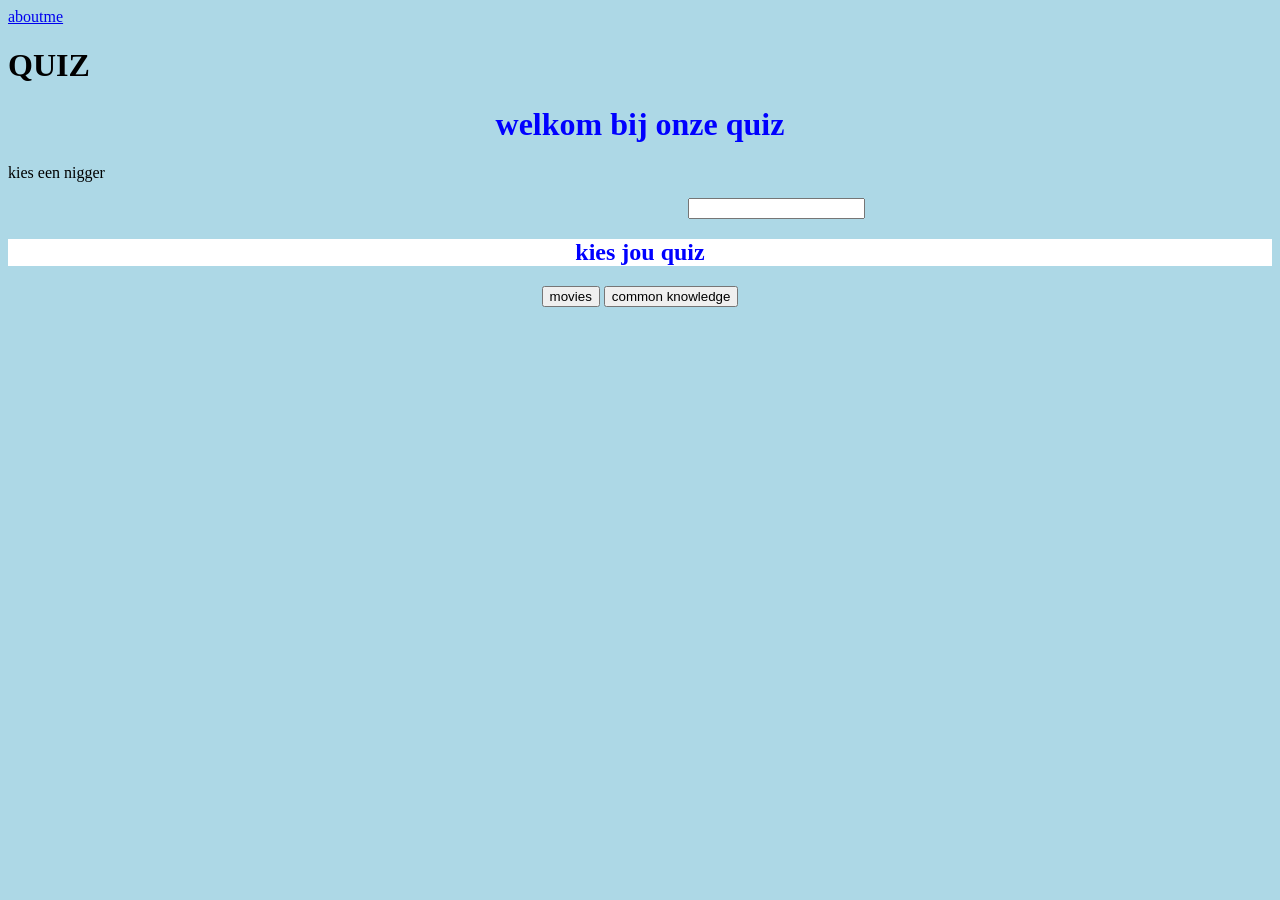
<file: index.html>
<!DOCTYPE html>
<html lang="en">

<head>
    <meta charset="UTF-8">
    <meta name="viewport" content="width=device-width, initial-scale=1.0">
    <title>Document</title>
<nav>
            <a href="movies.html">aboutme</a>
        </nav>
</head>
<link rel="stylesheet" href="script.css">

<body>
    <header>
        
        <h1 id="quiznaam">QUIZ</h1>
        <!-- ik heb nu commentaar gegeven -->
        <h1 id="tweedeline"> welkom bij onze quiz</h1>
        
    </header>
    <main>
        <p>kies een nigger</p>
        <input id="naaminvoer"></input>
        
        
        
        <h2> kies jou quiz</h2>

        <div id="vraag"></div>
        <div class="monkey">
            <button id="button1" onclick="window.location.href='moviesquestions.map/movies.html'">movies</button>
            <button id="button2" onclick="window.location.href='ckquestions.map/ck.html'">common knowledge</button>
        </div>



    </main>


    <footer>
<script src="script.js"></script>
    </footer>
</body>

</html>
</file>
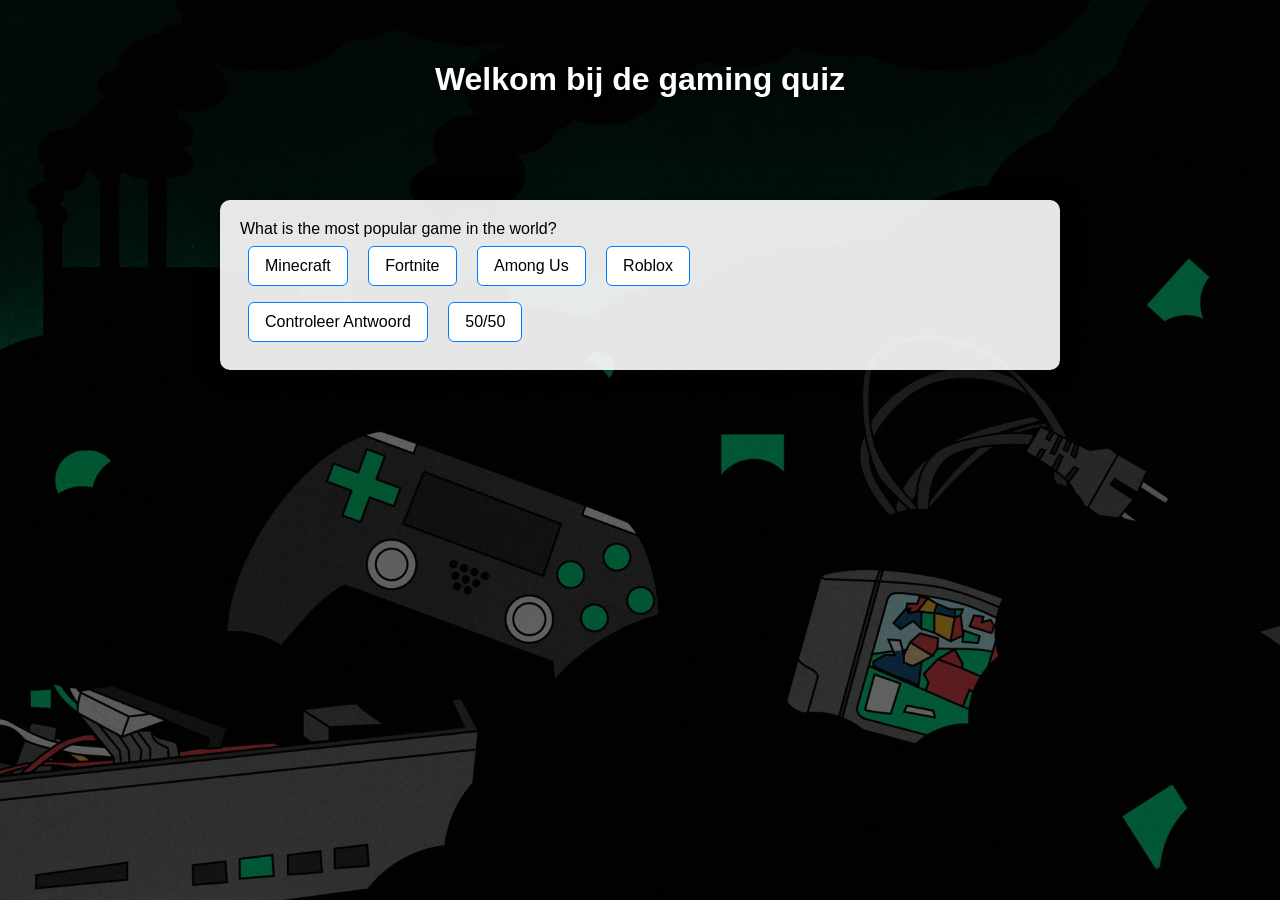
<file: keanu/index.html>
<!DOCTYPE html>
<html lang="en">

<head>
  <meta charset="UTF-8">
  <meta name="viewport" content="width=device-width, initial-scale=1.0">
  <title>Document</title>
  <link rel="stylesheet" href="css/style.css">
</head>

<body>
  <header>
    <H1>Welkom bij de gaming quiz</H1>
  </header>

  <div id="quiz-container">
    <div id="Vraag">Vraag</div>
    <div id="Antwoorden">
      <button class="antwoord">Antwoord 1</button>
      <button class="antwoord">Antwoord 2</button>
      <button class="antwoord">Antwoord 3</button>
      <button class="antwoord">Antwoord 4</button>
      <div id="resultaat"></div>
    </div>
    

    <button id="controleer-antwoord">Controleer Antwoord</button>
    <button id="fifty-fifty">50/50</button>

    <script src="script.js"></script>
</body>

</html>
</file>
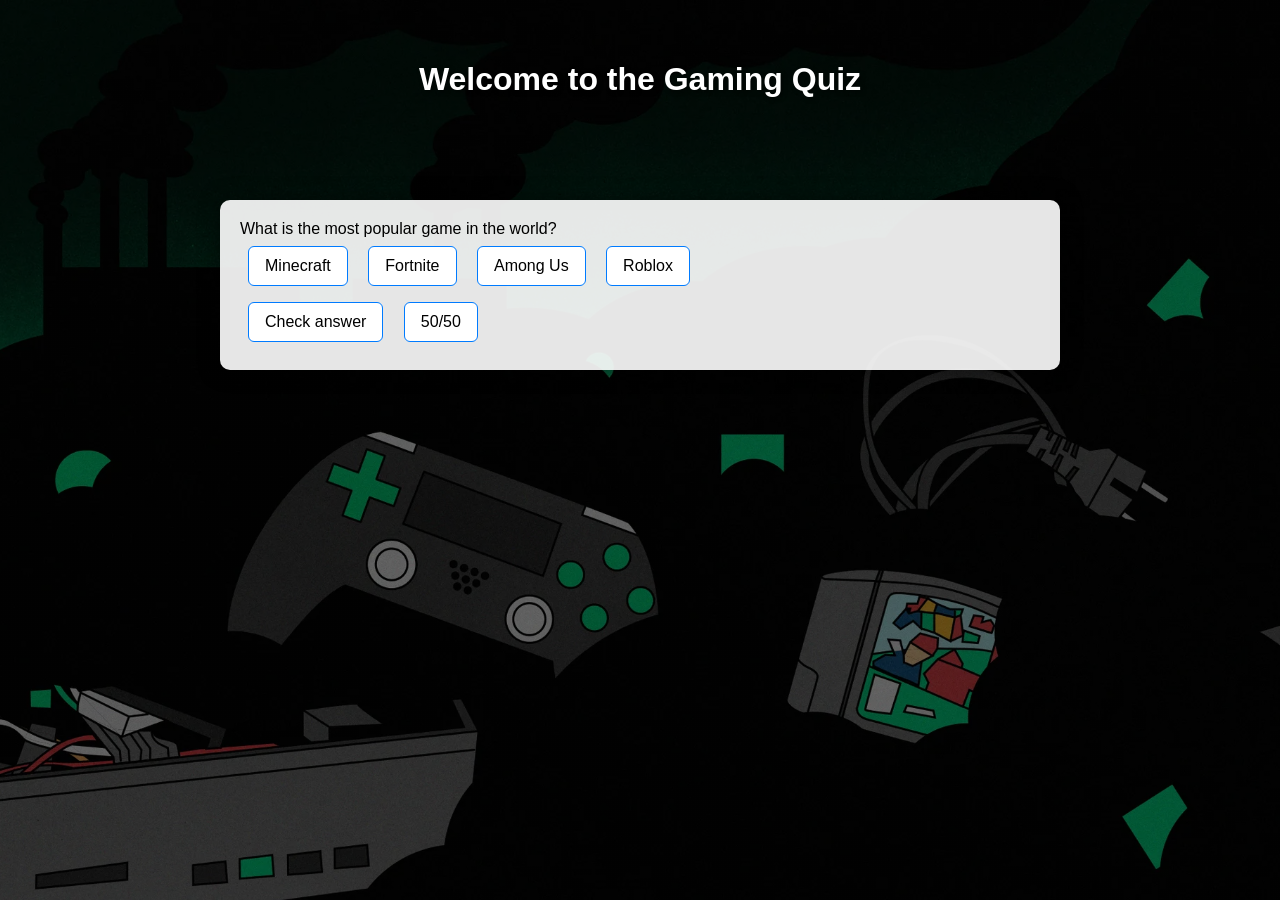
<file: keanu/gamingQuiz.html>
<!DOCTYPE html>
<html lang="en">
<head>
  <meta charset="UTF-8">
  <meta name="viewport" content="width=device-width, initial-scale=1.0">
  <title>Gaming Quiz</title>
  <link rel="stylesheet" href="css/style.css">
</head>
<body>
  <header>
    <h1>Welcome to the Gaming Quiz</h1>
  </header>

  <div id="quiz-container">
    <div id="Vraag">Question</div>
    <div id="Antwoorden">
      <button class="antwoord"></button>
      <button class="antwoord"></button>
      <button class="antwoord"></button>
      <button class="antwoord"></button>
    </div>

    <div id="resultaat"></div>

    <button id="controleer-antwoord">Check answer</button>
    <button id="fifty-fifty">50/50</button>
  </div>

  <script src="script.js"></script>
</body>
</html>
</file>
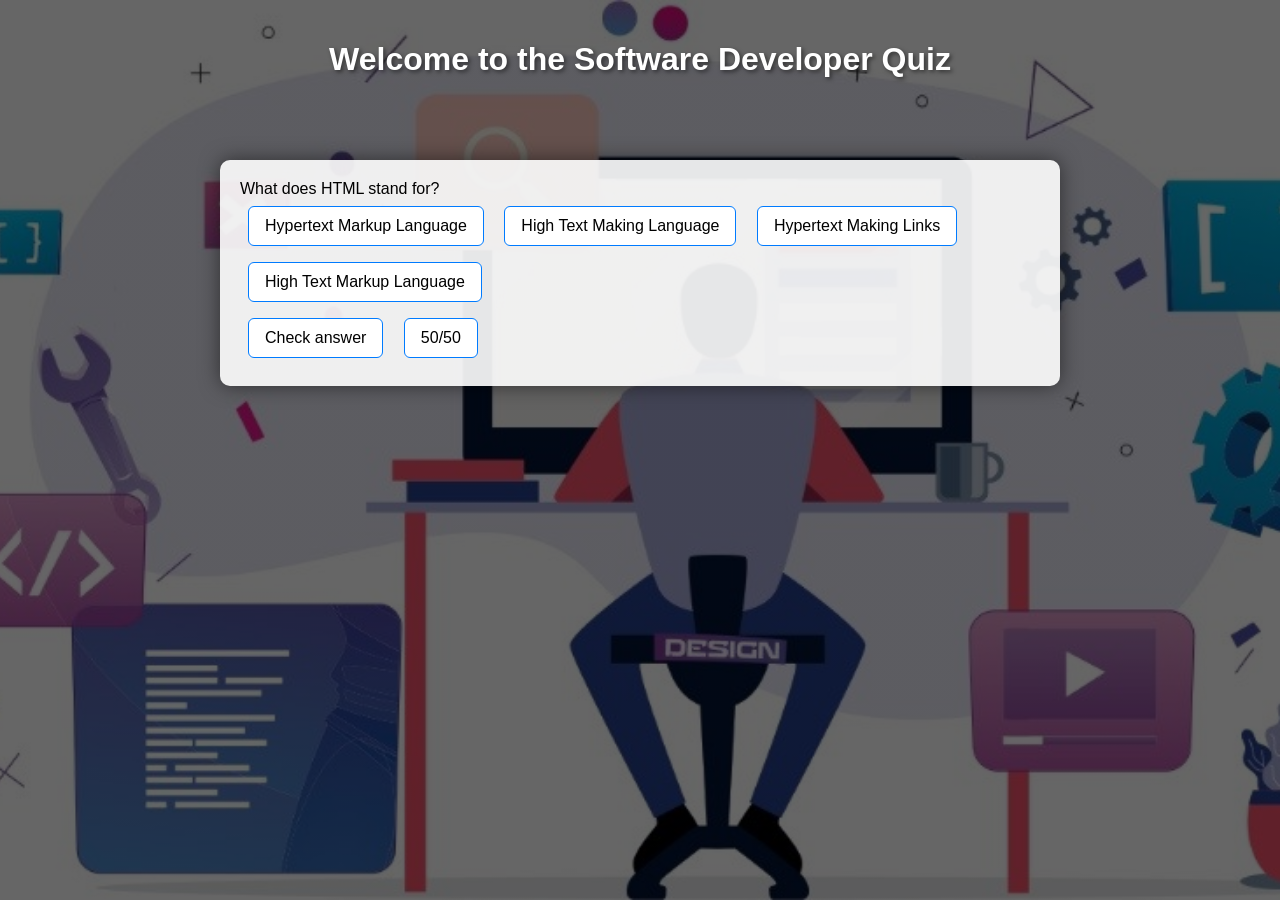
<file: keanu/softwareQuiz.html>
<!DOCTYPE html>
<html lang="en">
<head>
  <meta charset="UTF-8">
  <meta name="viewport" content="width=device-width, initial-scale=1.0">
  <title>Software Quiz</title>
  <link rel="stylesheet" href="css/softwarequiz.css">
</head>
<body>
  <header>
    <h1>Welcome to the Software Developer Quiz</h1>
  </header>

  <div id="quiz-container">
    <div id="Vraag">Question</div>
    <div id="Antwoorden">
      <button class="antwoord"></button>
      <button class="antwoord"></button>
      <button class="antwoord"></button>
      <button class="antwoord"></button>
    </div>

    <div id="resultaat"></div>

    <button id="controleer-antwoord">Check answer</button>
    <button id="fifty-fifty">50/50</button>
  </div>

  <script src="software.js"></script>
</body>
</html>
</file>
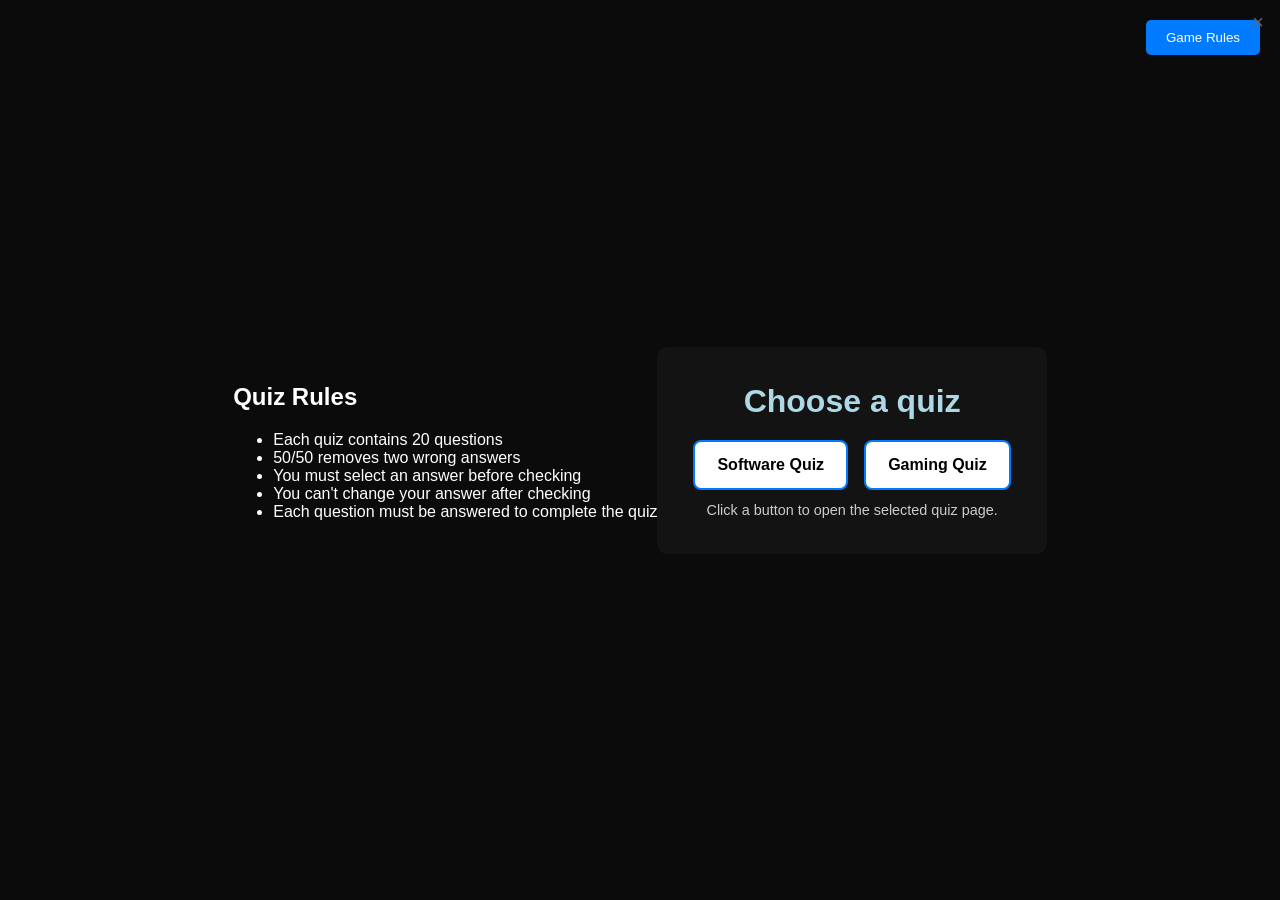
<file: keanu/start pagina.html>
<!DOCTYPE html>
<html lang="nl">
<head>
  <meta charset="utf-8" />
  <meta name="viewport" content="width=device-width,initial-scale=1" />
  <title>Startpagina - Kies een quiz</title>
  <link rel="stylesheet" href="css/startpagina.css">
</head>
<body>
  <button class="rules-btn" onclick="showRules()">Game Rules</button>

  <div class="overlay" id="overlay"></div>
  <div class="rules" id="rulesModal">
    <button class="close-btn" onclick="hideRules()">&times;</button>
    <h2>Quiz Rules</h2>
    <ul style="text-align: left">
      <li>Each quiz contains 20 questions</li>
      <li>50/50 removes two wrong answers</li>
      <li>You must select an answer before checking</li>
      <li>You can't change your answer after checking</li>
      <li>Each question must be answered to complete the quiz</li>
    </ul>
  </div>

  <div class="card">
    <h1>Choose a quiz</h1>
    <div class="choices">
      <a class="link-btn" href="softwareQuiz.html">Software Quiz</a>
      <a class="link-btn" href="gamingQuiz.html">Gaming Quiz</a>
    </div>
    <div class="note">Click a button to open the selected quiz page.</div>
  </div>

  <script>
    function showRules() {
      document.getElementById('rulesModal').style.display = 'block';
      document.getElementById('overlay').style.display = 'block';
    }

    function hideRules() {
      document.getElementById('rulesModal').style.display = 'none';
      document.getElementById('overlay').style.display = 'none';
    }

    document.getElementById('overlay').onclick = hideRules;
  </script>
</body>
</html>
</file>
<file: script.css>
h2 {text-align: center;background-color: white;color: blue;}
#tweedeline {color:blue; text-align: center;}
    body{background-color: lightblue}

.monkey {color: lightblue;
text-align: center;}


#button1:hover {
    color:red;
}

#button2:hover{
    color:red
}


#naaminvoer {margin-left: 680px;}
</file>
<file: keanu/css/style.css>
body {
    margin: 0;
    min-height: 100vh;
    background: linear-gradient(rgba(0,0,0,0.45), rgba(0,0,0,0.45)),
                url("../img/games-cloud-gaming-environment\ \(1\).webp") center/cover no-repeat fixed;
    font-family: Arial, sans-serif;
    color: #fff;
}

#quiz-container {
    max-width: 800px;
    margin: 60px auto;
    background: rgba(255,255,255,0.92);
    color: #000;
    padding: 20px;
    border-radius: 8px;
    box-shadow: 0 6px 18px rgba(0,0,0,0.4);
}

header {
    text-align: center;
    padding: 20px 0;
    color: #fff;
}
button {
    display: inline-block;
    margin: 8px;
    padding: 10px 16px;
    font-size: 1rem;
    cursor: pointer;
    border-radius: 6px;
    border: 1px solid #007bff;
    background: #fff;
    color: #000;
}

button:hover {
    background: #007bff;
    color: #fff;
}

body {
    margin: 0;
    min-height: 100vh;
    background: linear-gradient(rgba(0,0,0,0.6), rgba(0,0,0,0.6)),
                url("../img/games-cloud-gaming-environment\ \(1\).webp") center/cover no-repeat fixed;
    font-family: Arial, sans-serif;
    color: #fff;
}

#quiz-container {
    background: rgba(255, 255, 255, 0.9);
    max-width: 800px;
    margin: 40px auto;
    padding: 20px;
    border-radius: 10px;
    box-shadow: 0 0 20px rgba(0,0,0,0.5);
}

header h1 {
    text-align: center;
    color: #fff;
    text-shadow: 2px 2px 4px rgba(0,0,0,0.5);
    padding: 20px;
}

.antwoord {
    background: white;
    color: #000;
}
</file>
<file: keanu/css/softwarequiz.css>
body {
    margin: 0;
    min-height: 100vh;
    background: linear-gradient(rgba(0,0,0,0.6), rgba(0,0,0,0.6)),
                url("../img/Software-developer.jpg") center/cover no-repeat fixed;
    font-family: Arial, sans-serif;
    color: #fff;
}

#quiz-container {
    max-width: 800px;
    margin: 40px auto;
    background: rgba(255, 255, 255, 0.9);
    color: #000;
    padding: 20px;
    border-radius: 10px;
    box-shadow: 0 0 20px rgba(0,0,0,0.5);
}

header {
    text-align: center;
    padding: 20px 0;
}

header h1 {
    color: #fff;
    text-shadow: 2px 2px 4px rgba(0,0,0,0.5);
}

button {
    display: inline-block;
    margin: 8px;
    padding: 10px 16px;
    font-size: 1rem;
    cursor: pointer;
    border-radius: 6px;
    border: 1px solid #007bff;
    background: #fff;
    color: #000;
}

button:hover {
    background: #007bff;
    color: #fff;
}

.antwoord {
    background: white;
    color: #000;
}
</file>
<file: keanu/css/startpagina.css>
body { display:flex; align-items:center; justify-content:center; min-height:100vh; margin:0;
           font-family: Arial, sans-serif; background:#0b0b0b; color:#fff; }

    .card { text-align:center; background:rgba(255,255,255,0.03); padding:36px; border-radius:10px; }

    h1 { margin:0 0 20px 0; color:lightblue; }
    .choices { display:flex; gap:16px; justify-content:center; flex-wrap:wrap; }

    .link-btn {
      display:inline-block; padding:14px 22px; border-radius:8px; text-decoration:none;
      background:#fff; color:#000; font-weight:600; border:2px solid #007bff;
    }
    
    .link-btn:hover { background:#007bff; color:#fff; }
    .note { margin-top:12px; font-size:0.9rem; color:#ccc; }

    .rules-btn {
      position: fixed;
      top: 20px;
      right: 20px;
      padding: 10px 20px;
      background: #007bff;
      color: white;
      border: none;
      border-radius: 5px;
      cursor: pointer;
    }

    .rules-modal {
      display: none;
      position: fixed;
      top: 50%;
      left: 50%;
      transform: translate(-50%, -50%);
      background: rgba(255, 255, 255, 0.95);
      padding: 20px;
      border-radius: 10px;
      box-shadow: 0 0 20px rgba(0,0,0,0.5);
      z-index: 1000;
      max-width: 500px;
      color: #000;
    }

    .rules-modal h2 {
      color: #007bff;
      margin-top: 0;
    }

    .close-btn {
      position: absolute;
      top: 10px;
      right: 10px;
      background: none;
      border: none;
      font-size: 20px;
      cursor: pointer;
      color: #666;
    }

    .overlay {
      display: none;
      position: fixed;
      top: 0;
      left: 0;
      width: 100%;
      height: 100%;
      background: rgba(0,0,0,0.7);
      z-index: 999;
    }
</file>
